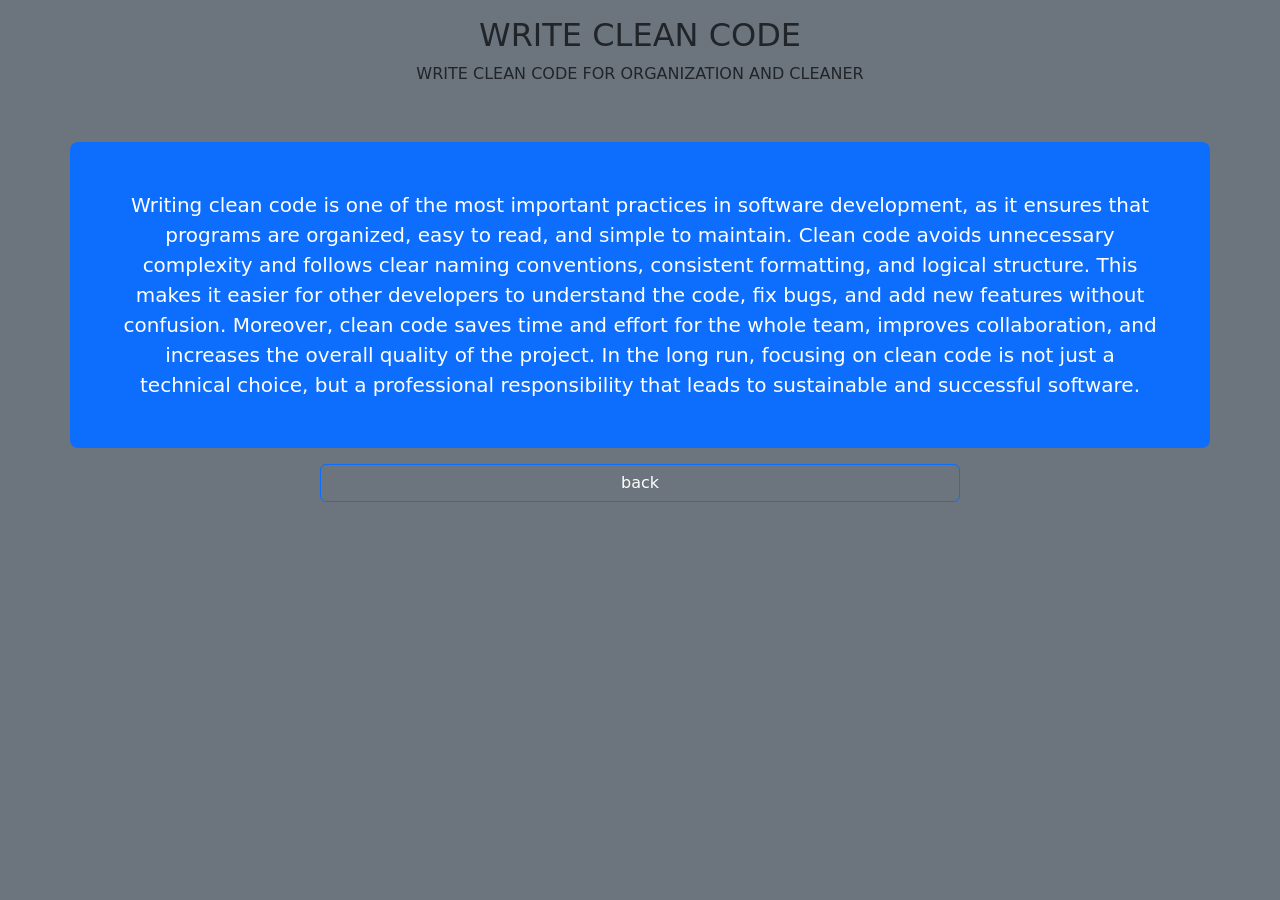
<file: index1.html>
<!DOCTYPE html>
<html lang="en">

<head>
    <meta charset="UTF-8">
    <meta name="viewport" content="width=device-width, initial-scale=1.0">
    <link rel="stylesheet" href="bootstrap.css">
    <title>More</title>
</head>

<body class="text-center bg-secondary">
    <div class="item text-uppercase text-center p-3"">
                <h2>Write Clean Code</h2>
                <p>Write Clean Code For Organization and Cleaner</p>
                <br>
    </div>

    <p class="lead container bg-primary p-5 text-white rounded-3 ">Writing clean code is one of the most important practices in software development, as it ensures that programs
        are organized, easy to read, and simple to maintain. Clean code avoids unnecessary complexity and follows clear
        naming conventions, consistent formatting, and logical structure. This makes it easier for other developers to
        understand the code, fix bugs, and add new features without confusion. Moreover, clean code saves time and
        effort for the whole team, improves collaboration, and increases the overall quality of the project. In the long
        run, focusing on clean code is not just a technical choice, but a professional responsibility that leads to
        sustainable and successful software.</p>
</body>
<a href="index.html" class="btn btn-outline-primary w-50 m-20 text-white"> back </a>
<script src="bootstrap.bundle.min.js"></script>
<script src="style.js"></script>
</html>
</file>
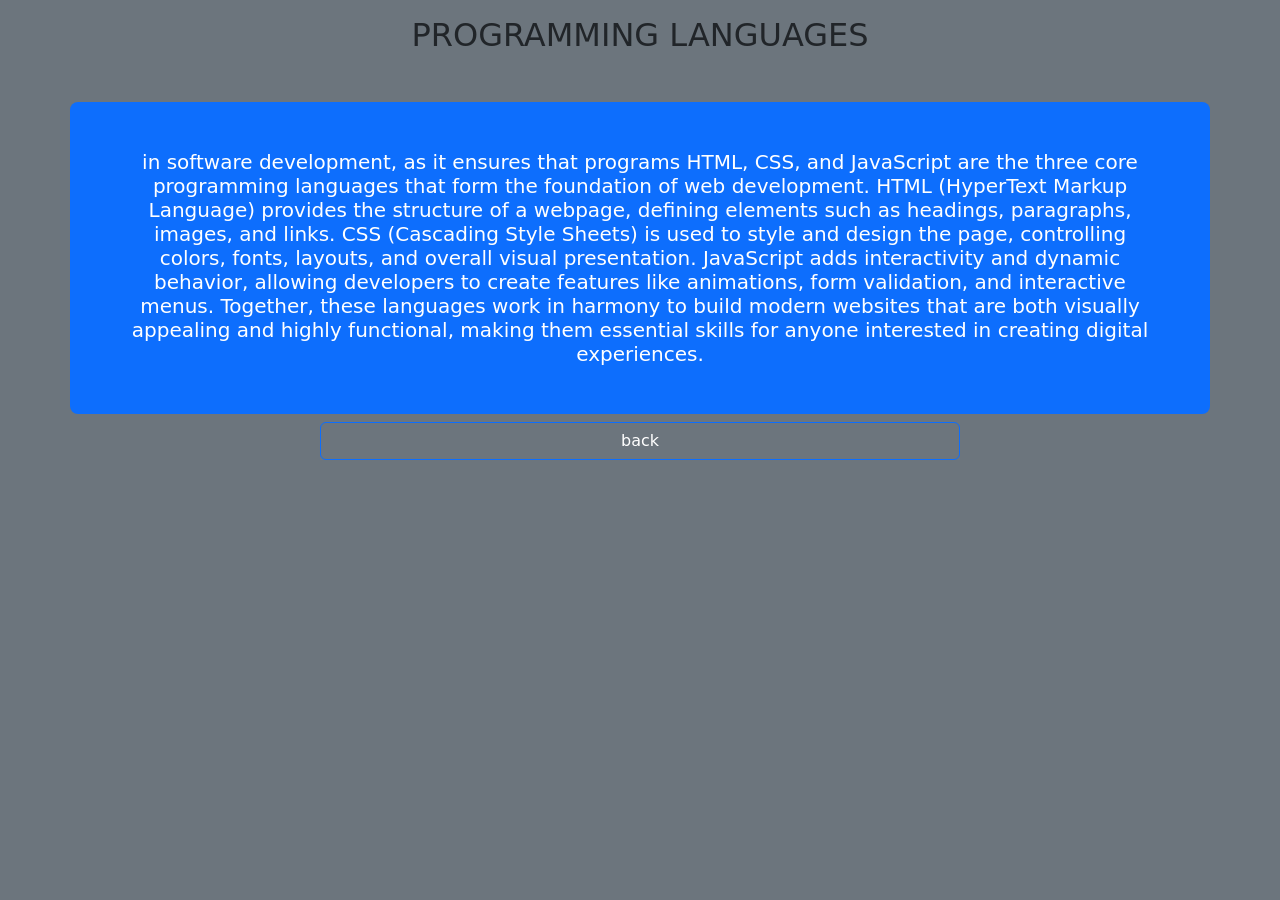
<file: index2.html>
<!DOCTYPE html>
<html lang="en">

<head>
    <meta charset="UTF-8">
    <meta name="viewport" content="width=device-width, initial-scale=1.0">
    <link rel="stylesheet" href="bootstrap.css">
    <title>More</title>
</head>

<body class="text-center bg-secondary">
    <div class="item text-uppercase text-center p-3"">
                <h2>Programming Languages</h2>
                <br>
    </div>
    <p class="lead h2 container bg-primary p-5 rounded-3 text-white">
        in software development, as it ensures that programs
        HTML, CSS, and JavaScript are the three core programming languages that form the foundation of web development.
        HTML (HyperText Markup Language) provides the structure of a webpage, defining elements such as headings,
        paragraphs, images, and links. CSS (Cascading Style Sheets) is used to style and design the page, controlling
        colors, fonts, layouts, and overall visual presentation. JavaScript adds interactivity and dynamic behavior,
        allowing developers to create features like animations, form validation, and interactive menus. Together, these
        languages work in harmony to build modern websites that are both visually appealing and highly functional,
        making them essential skills for anyone interested in creating digital experiences.</p>
</body>
<a href="index.html" class="btn btn-outline-primary w-50 m-20 text-white"> back </a>

<script src="bootstrap.bundle.min.js"></script>
<script src="style.js"></script>
</html>
</file>
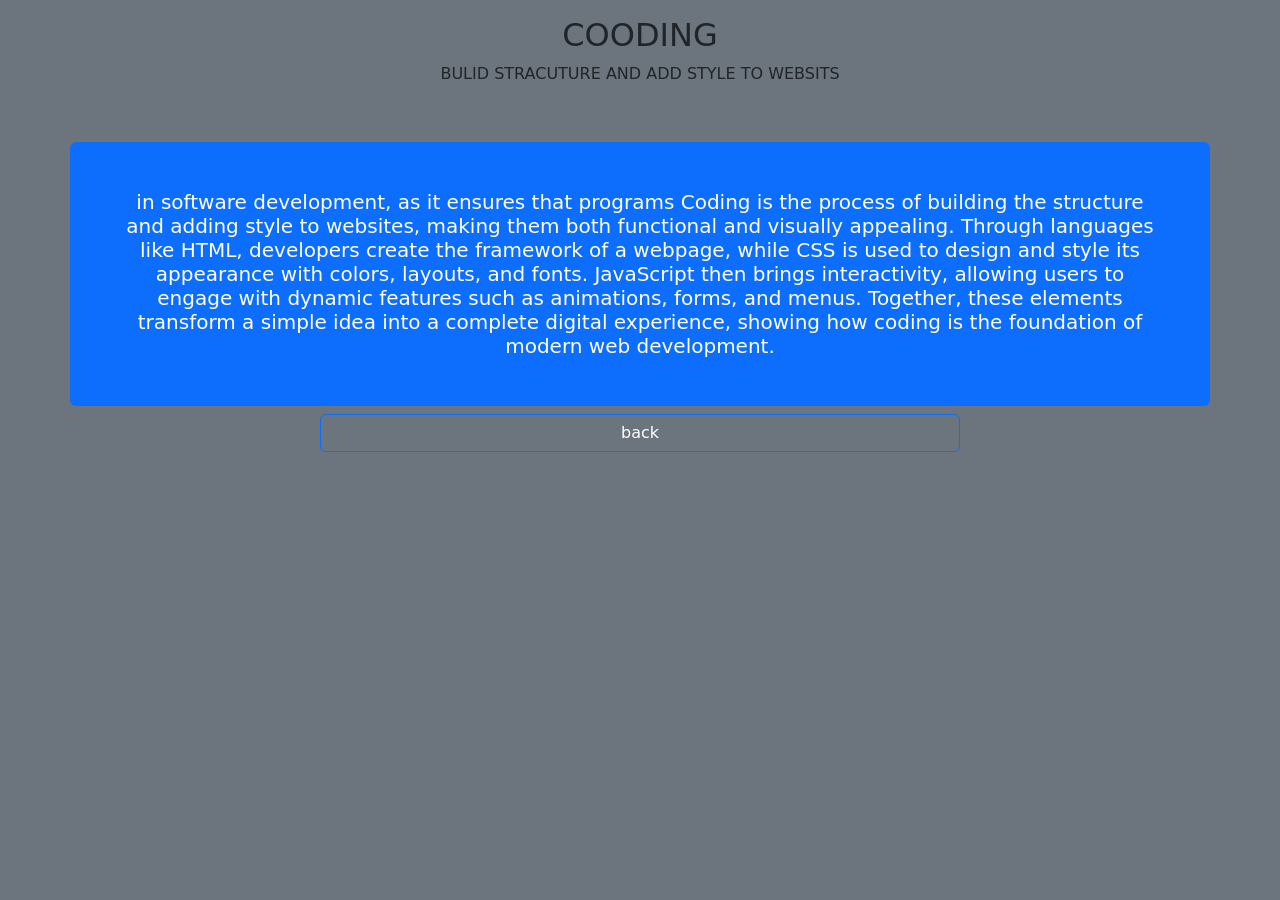
<file: index3.html>
<!DOCTYPE html>
<html lang="en">

<head>
    <meta charset="UTF-8">
    <meta name="viewport" content="width=device-width, initial-scale=1.0">
    <link rel="stylesheet" href="bootstrap.css">
    <title>More</title>
</head>

<body class="text-center bg-secondary">
    <div class="item text-uppercase text-center p-3">
                <h2>Cooding</h2>
                <p>Bulid Stracuture And Add Style To Websits</p>
                <br>
    </div>
    <p class="lead h2 container bg-primary p-5 rounded-2 text-white">
        in software development, as it ensures that programs
        Coding is the process of building the structure and adding style to websites, making them both functional and
        visually appealing. Through languages like HTML, developers create the framework of a webpage, while CSS is used
        to design and style its appearance with colors, layouts, and fonts. JavaScript then brings interactivity,
        allowing users to engage with dynamic features such as animations, forms, and menus. Together, these elements
        transform a simple idea into a complete digital experience, showing how coding is the foundation of modern web
        development.</p>
</body>
<a href="index.html" class="btn btn-outline-primary w-50 m-20 text-white"> back </a>

<script src="bootstrap.bundle.min.js"></script>
<script src="style.js"></script>
</html>
</file>
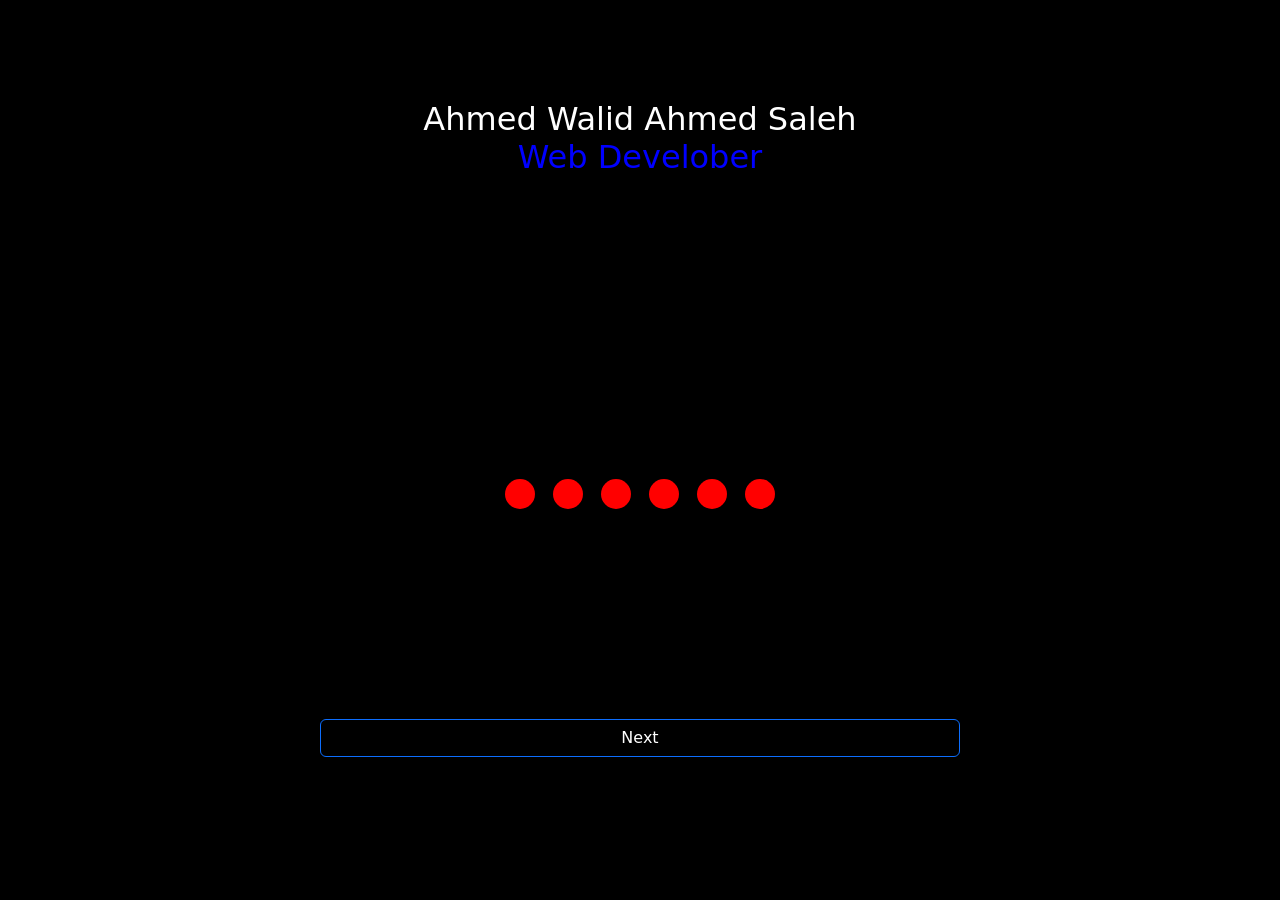
<file: loading.html>
<!DOCTYPE html>
<html lang="en">
<head>
    <meta charset="UTF-8">
    <meta name="viewport" content="width=device-width, initial-scale=1.0">
    <link rel="stylesheet" href="bootstrap.css">
    <link rel="stylesheet" href="stylelod.css">
    <title>Loading</title>
</head>
<body>
<div>
    <div>
        <h2>Ahmed Walid Ahmed Saleh <br> <Span>Web Develober</Span></h2>
    </div>
    <div class="container">
        <div class="div1"></div>
        <div class="div2"></div>
        <div class="div3"></div>
        <div class="div4"></div>
        <div class="div5"></div>
        <div class="div6"></div>
    </div>
    <a href="data.html"> <button class="btn btn-outline-primary text-center text-white">Next</button></a>
</div>
    <!-- <script src="bootstrap-5.3.8-dist/js/bootstrap.bundle.min.js"></script> -->
</body>
</html>
</file>
<file: stylelod.css>
*{
    padding: 0;
    margin: 0;
    box-sizing: border-box;
    background-color: black;
}

div h2{
    color: white;
    text-align: center;
    padding-top: 100px;
    height: 29vh;
    animation: h2-text 6s;
    animation-iteration-count: infinite;
}

.btn{
    width: 50%;
    margin: 0px 25%;
}

div h2 span{
    color: blue;
    margin-top: 20px;
}

.container{
    height: 50vh;
    overflow: hidden;
    display: flex;
    justify-content: center;
    align-items: center;
}

.container .div1{
    min-width: 30px;
    min-height: 30px;
    border-radius: 50%;
    background-color: rgb(255, 0, 0);
    margin: 10px 9px;
    animation: div1 2s;
    animation-iteration-count: infinite;
}

.container .div2{
    min-width: 30px;
    min-height: 30px;
    border-radius: 50%;
    background-color: red;
    margin: 10px 9px;
    animation: div2 2s;
    animation-delay: 0.7s;
    animation-iteration-count: infinite;
}

.container .div3{
    min-width: 30px;
    min-height: 30px;
    border-radius: 50%;
    background-color: red;
    margin: 10px 9px;
    animation: div3 2s;
    animation-delay: 0.8s;
    animation-iteration-count: infinite;
}

.container .div4{
    min-width: 30px;
    min-height: 30px;
    border-radius: 50%;
    background-color: red;
    margin: 10px 9px;
    animation: div4 2s;
    animation-delay: 0.9s;
    animation-iteration-count: infinite;
}

.container .div5{
    min-width: 30px;
    min-height: 30px;
    border-radius: 50%;
    background-color: red;
    margin: 10px 9px;
    animation: div5 2s;
    animation-delay: 1.1s;
    animation-iteration-count: infinite;
}

.container .div6{
    min-width: 30px;
    min-height: 30px;
    border-radius: 50%;
    background-color: red;
    margin: 10px 9px;
    animation: div6 2s;
    animation-delay: 1.2s;
    animation-iteration-count: infinite;
}

@keyframes  h2-text{
    0%{
        width: 0%;
        text-align: center;
        overflow: hidden;
    }
    20%{
        width: 25%;
        text-align: center;
        overflow: hidden;
    }
    45%{
        width: 50%;
        text-align: center;
        overflow: hidden;
        font-weight: 900;
    }
    75%{
        width: 75%;
        text-align: center;
        overflow: hidden;
        font-weight: 900;
    }
    100%{
        width: 98%;
        text-align: center;
        text-transform: uppercase;
        font-weight: 900;
    }
}

@keyframes div1  {
    0%{
        transform: translateY(-20px);
        background-color: blue;
    }
    100%{
        transform: translateY(20px);
    }
}

@keyframes div2  {
    0%{
        transform: translateY(-20px);
        background-color: blue;
    }
    100%{
        transform: translateY(20px)
    }
}

@keyframes div3  {
    0%{
        transform: translateY(-20px);
        background-color: blue;
    }
    100%{
        transform: translateY(20px)
    }
}

@keyframes div4  {
    0%{
        transform: translateY(-20px);
        background-color: blue;
    }
    100%{
        transform: translateY(20px)
    }
}

@keyframes div5  {
    0%{
        transform: translateY(-20px);
        background-color: blue;
    }
    100%{
        transform: translateY(20px)
    }
}

@keyframes div6  {
    0%{
        transform: translateY(-20px);
        background-color: blue;
    }
    100%{
        transform: translateY(20px);
        background-color: rgb(0, 247, 255);
        
    }
}
</file>
